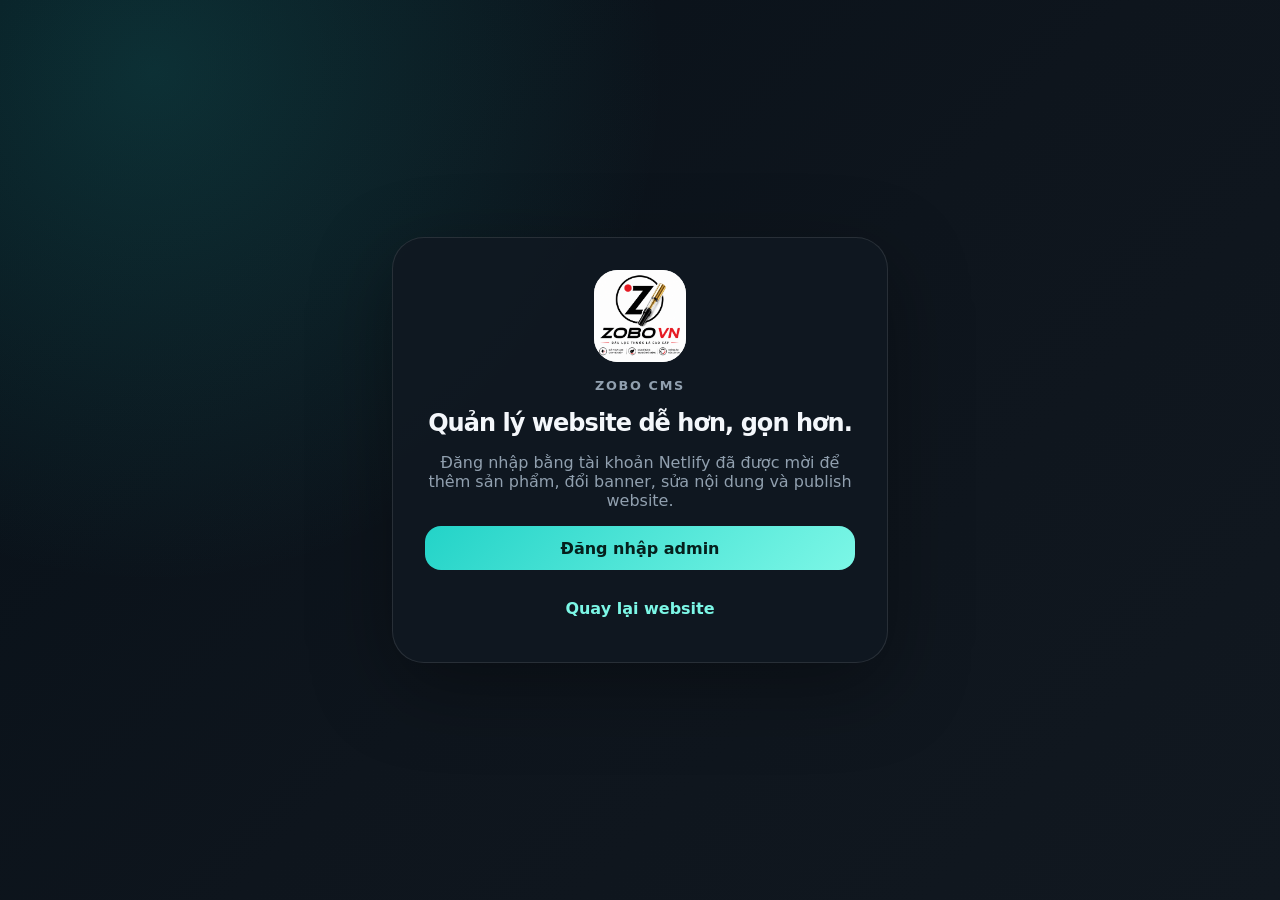
<file: admin/index.html>
<!doctype html>
<html lang="vi">
  <head>
    <meta charset="utf-8" />
    <meta name="viewport" content="width=device-width, initial-scale=1" />
    <meta name="robots" content="noindex,nofollow" />
    <title>ZOBO CMS</title>
    <link rel="icon" href="../assets/logo.png" type="image/png" />
    <link rel="stylesheet" href="admin.css" />
    <script src="https://identity.netlify.com/v1/netlify-identity-widget.js"></script>
    <script src="admin.js" defer></script>
  </head>
  <body>
    <main class="admin-shell">
      <section class="login-screen" data-login-screen>
        <div class="login-card">
          <img src="../assets/logo.png" alt="ZOBO VN" />
          <p class="eyebrow">ZOBO CMS</p>
          <h1>Quản lý website dễ hơn, gọn hơn.</h1>
          <p>Đăng nhập bằng tài khoản Netlify đã được mời để thêm sản phẩm, đổi banner, sửa nội dung và publish website.</p>
          <button class="primary-btn" type="button" data-login-button>Đăng nhập admin</button>
          <a href="../" class="ghost-link">Quay lại website</a>
        </div>
      </section>

      <section class="app-shell is-hidden" data-app-shell>
        <aside class="sidebar">
          <a class="brand" href="../">
            <img src="../assets/logo.png" alt="" />
            <span>
              <strong>ZOBO CMS</strong>
              <small data-user-email>Admin</small>
            </span>
          </a>

          <nav class="sidebar-nav" aria-label="Điều hướng admin">
            <button class="is-active" type="button" data-view-button="dashboard">Tổng quan</button>
            <button type="button" data-view-button="products">Sản phẩm</button>
            <button type="button" data-view-button="content">Nội dung</button>
            <button type="button" data-view-button="marketing">Marketing</button>
            <button type="button" data-view-button="settings">Cài đặt</button>
            <button type="button" data-view-button="accounts">Tài khoản</button>
          </nav>

          <div class="sidebar-footer">
            <a href="../" target="_blank" rel="noopener noreferrer">Xem website</a>
            <button type="button" data-logout-button>Đăng xuất</button>
          </div>
        </aside>

        <div class="workspace">
          <header class="topbar">
            <div>
              <p class="eyebrow" data-view-eyebrow>Dashboard</p>
              <h1 data-view-title>Tổng quan ZOBO VN</h1>
            </div>
            <div class="topbar-actions">
              <span class="save-state" data-save-state>Đã sẵn sàng</span>
              <button class="secondary-btn" type="button" data-refresh-button>Tải lại</button>
              <button class="primary-btn" type="button" data-save-button>Lưu & Publish</button>
            </div>
          </header>

          <section class="view is-active" data-view="dashboard">
            <div class="stats-grid">
              <article class="stat-card">
                <span>Sản phẩm</span>
                <strong data-stat-products>0</strong>
                <p>Đang quản lý trong CMS</p>
              </article>
              <article class="stat-card">
                <span>Đang hiển thị</span>
                <strong data-stat-active>0</strong>
                <p>Sản phẩm khách có thể thấy</p>
              </article>
              <article class="stat-card">
                <span>Bán chạy</span>
                <strong data-stat-best>0</strong>
                <p>Sản phẩm được ưu tiên</p>
              </article>
              <article class="stat-card">
                <span>Marketing</span>
                <strong data-stat-marketing>0</strong>
                <p>Banner, voucher, popup đang bật</p>
              </article>
            </div>

            <div class="quick-panel">
              <div>
                <h2>Việc hay dùng</h2>
                <p>Chọn nhanh để chỉnh đúng phần, không phải nhìn form dài như trước.</p>
              </div>
              <div class="quick-actions">
                <button type="button" data-shortcut="products">Thêm / sửa sản phẩm</button>
                <button type="button" data-shortcut="marketing">Bật khuyến mãi</button>
                <button type="button" data-shortcut="settings">Đổi link đặt hàng</button>
              </div>
            </div>
          </section>

          <section class="view" data-view="products">
            <div class="product-layout">
              <aside class="product-list-panel">
                <div class="panel-heading">
                  <div>
                    <h2>Sản phẩm</h2>
                    <p data-product-count>0 sản phẩm</p>
                  </div>
                  <button class="small-btn" type="button" data-new-product>Thêm mới</button>
                </div>
                <label class="search-box">
                  <span>Tìm sản phẩm</span>
                  <input type="search" placeholder="Nhập tên sản phẩm..." data-product-search />
                </label>
                <div class="product-list" data-product-list></div>
              </aside>

              <form class="editor-card" data-product-form>
                <div class="panel-heading">
                  <div>
                    <h2 data-product-editor-title>Chi tiết sản phẩm</h2>
                    <p>Thông tin khách sẽ thấy trên website.</p>
                  </div>
                  <button class="danger-btn" type="button" data-delete-product>Xóa</button>
                </div>

                <div class="form-grid">
                  <label>
                    <span>Tên sản phẩm</span>
                    <input name="name" type="text" required />
                  </label>
                  <label>
                    <span>Giá</span>
                    <input name="price" type="text" placeholder="Liên hệ" />
                  </label>
                  <label>
                    <span>Danh mục</span>
                    <input name="category" type="text" placeholder="Full Size" />
                  </label>
                  <label>
                    <span>Badge</span>
                    <input name="badge" type="text" placeholder="Bán chạy" />
                  </label>
                </div>

                <label>
                  <span>Mô tả</span>
                  <textarea name="description" rows="4"></textarea>
                </label>

                <label>
                  <span>Link đặt hàng</span>
                  <input name="buyLink" type="url" placeholder="https://..." />
                </label>

                <div class="switch-row">
                  <label class="switch">
                    <input name="isActive" type="checkbox" />
                    <span>Hiển thị trên website</span>
                  </label>
                  <label class="switch">
                    <input name="isBestSeller" type="checkbox" />
                    <span>Đánh dấu bán chạy</span>
                  </label>
                </div>

                <div class="media-editor">
                  <div>
                    <h3>Ảnh đại diện</h3>
                    <p>Ảnh chính của sản phẩm.</p>
                    <input name="image" type="hidden" />
                    <input type="file" accept="image/*" data-cover-upload />
                    <input class="path-input" name="imagePath" type="text" placeholder="assets/uploads/..." />
                  </div>
                  <figure>
                    <img src="../assets/logo.png" alt="" data-cover-preview />
                  </figure>
                </div>

                <div class="gallery-editor">
                  <div class="panel-heading">
                    <div>
                      <h3>Ảnh / video trong sản phẩm</h3>
                      <p>Bấm thêm media để tạo gallery.</p>
                    </div>
                    <button class="small-btn" type="button" data-add-gallery>Thêm media</button>
                  </div>
                  <div class="gallery-list" data-gallery-list></div>
                </div>
              </form>
            </div>
          </section>

          <section class="view" data-view="content">
            <form class="stacked-card" data-content-form>
              <h2>Nội dung trang chủ</h2>
              <label>
                <span>Dòng nhỏ hero</span>
                <input name="hero.eyebrow" type="text" />
              </label>
              <label>
                <span>Tiêu đề chính</span>
                <textarea name="hero.title" rows="2"></textarea>
              </label>
              <label>
                <span>Mô tả hero</span>
                <textarea name="hero.lead" rows="3"></textarea>
              </label>
              <div class="form-grid">
                <label>
                  <span>Tiêu đề khu sản phẩm</span>
                  <textarea name="productsSection.title" rows="2"></textarea>
                </label>
                <label>
                  <span>Tiêu đề khu liên hệ</span>
                  <textarea name="contactSection.title" rows="2"></textarea>
                </label>
              </div>
            </form>
          </section>

          <section class="view" data-view="marketing">
            <div class="marketing-grid">
              <form class="stacked-card" data-banner-form>
                <h2>Banner</h2>
                <label class="switch">
                  <input name="isActive" type="checkbox" />
                  <span>Bật banner</span>
                </label>
                <label>
                  <span>Tiêu đề banner</span>
                  <input name="title" type="text" />
                </label>
                <label>
                  <span>Mô tả</span>
                  <textarea name="description" rows="3"></textarea>
                </label>
              </form>

              <form class="stacked-card" data-popup-form>
                <h2>Popup khuyến mãi</h2>
                <label class="switch">
                  <input name="isActive" type="checkbox" />
                  <span>Bật popup</span>
                </label>
                <label>
                  <span>Tiêu đề popup</span>
                  <input name="title" type="text" />
                </label>
                <label>
                  <span>Nội dung</span>
                  <textarea name="description" rows="3"></textarea>
                </label>
              </form>

              <form class="stacked-card" data-voucher-form>
                <h2>Voucher đầu tiên</h2>
                <label class="switch">
                  <input name="isActive" type="checkbox" />
                  <span>Bật voucher</span>
                </label>
                <label>
                  <span>Mã voucher</span>
                  <input name="code" type="text" />
                </label>
                <label>
                  <span>Tiêu đề</span>
                  <input name="title" type="text" />
                </label>
              </form>
            </div>
          </section>

          <section class="view" data-view="settings">
            <div class="marketing-grid">
              <form class="stacked-card" data-settings-form>
                <h2>Cài đặt website</h2>
                <label>
                  <span>Tên thương hiệu</span>
                  <input name="brandName" type="text" />
                </label>
                <label>
                  <span>Địa điểm</span>
                  <input name="location" type="text" />
                </label>
                <label>
                  <span>Domain</span>
                  <input name="domain" type="text" />
                </label>
              </form>

              <form class="stacked-card" data-social-form>
                <h2>Link bán hàng</h2>
                <label>
                  <span>Link đặt hàng</span>
                  <input name="orderLink" type="url" />
                </label>
                <label>
                  <span>Facebook</span>
                  <input name="facebook" type="url" />
                </label>
                <label>
                  <span>TikTok</span>
                  <input name="tiktok" type="url" />
                </label>
              </form>

              <form class="stacked-card" data-seo-form>
                <h2>SEO</h2>
                <label>
                  <span>Title Google</span>
                  <input name="title" type="text" />
                </label>
                <label>
                  <span>Description Google</span>
                  <textarea name="description" rows="4"></textarea>
                </label>
              </form>
            </div>
          </section>

          <section class="view" data-view="accounts">
            <article class="quick-panel">
              <div>
                <h2>Quản lý tài khoản admin</h2>
                <p>Tài khoản vẫn quản lý trong Netlify Identity để an toàn. Website tĩnh không nên tự lưu mật khẩu.</p>
              </div>
              <div class="quick-actions">
                <a href="https://app.netlify.com/projects/thunderous-seahorse-11fa34/configuration/identity" target="_blank" rel="noopener noreferrer">Mở Netlify Identity</a>
                <button type="button" data-logout-button>Đăng xuất</button>
              </div>
            </article>
          </section>
        </div>
      </section>
    </main>
  </body>
</html>
</file>
<file: admin/admin.css>
:root {
  color-scheme: dark;
  --bg: #0b1117;
  --panel: #101922;
  --panel-soft: #14212d;
  --line: rgba(255, 255, 255, 0.1);
  --text: #f4f7fb;
  --muted: #91a0af;
  --brand: #23d3c8;
  --brand-strong: #7cf7e6;
  --danger: #ff5c7a;
  --warning: #f6c667;
  --radius: 24px;
  --shadow: 0 24px 80px rgba(0, 0, 0, 0.35);
  font-family:
    ui-sans-serif,
    system-ui,
    -apple-system,
    BlinkMacSystemFont,
    "Segoe UI",
    sans-serif;
}

* {
  box-sizing: border-box;
}

body {
  margin: 0;
  min-height: 100vh;
  background:
    radial-gradient(circle at 12% 8%, rgba(35, 211, 200, 0.16), transparent 32rem),
    linear-gradient(135deg, #071018, #0e151d 52%, #111820);
  color: var(--text);
}

button,
input,
textarea {
  font: inherit;
}

button,
a {
  -webkit-tap-highlight-color: transparent;
}

.is-hidden {
  display: none !important;
}

.login-screen {
  display: grid;
  min-height: 100vh;
  place-items: center;
  padding: 1rem;
}

.login-card {
  width: min(100%, 31rem);
  display: grid;
  gap: 1rem;
  border: 1px solid var(--line);
  border-radius: 32px;
  background: rgba(16, 25, 34, 0.88);
  box-shadow: var(--shadow);
  padding: clamp(1.25rem, 5vw, 2rem);
  text-align: center;
}

.login-card img {
  width: 5.8rem;
  margin: 0 auto;
  border-radius: 24px;
  background: #fff;
}

.login-card h1,
.topbar h1,
.quick-panel h2,
.stacked-card h2,
.panel-heading h2 {
  margin: 0;
  letter-spacing: -0.04em;
}

.login-card p,
.quick-panel p,
.panel-heading p,
.stat-card p,
.media-editor p {
  margin: 0;
  color: var(--muted);
}

.eyebrow {
  margin: 0;
  color: var(--brand-strong);
  font-size: 0.8rem;
  font-weight: 800;
  letter-spacing: 0.13em;
  text-transform: uppercase;
}

.app-shell {
  display: grid;
  grid-template-columns: 18rem minmax(0, 1fr);
  min-height: 100vh;
}

.sidebar {
  position: sticky;
  top: 0;
  height: 100vh;
  display: grid;
  grid-template-rows: auto 1fr auto;
  gap: 1.25rem;
  border-right: 1px solid var(--line);
  background: rgba(7, 13, 19, 0.82);
  padding: 1.1rem;
}

.brand {
  display: flex;
  gap: 0.75rem;
  align-items: center;
  color: var(--text);
  text-decoration: none;
}

.brand img {
  width: 2.9rem;
  height: 2.9rem;
  border-radius: 16px;
  background: #fff;
}

.brand span {
  display: grid;
  gap: 0.15rem;
}

.brand small {
  max-width: 12rem;
  overflow: hidden;
  color: var(--muted);
  text-overflow: ellipsis;
  white-space: nowrap;
}

.sidebar-nav {
  display: grid;
  align-content: start;
  gap: 0.45rem;
}

.sidebar-nav button,
.sidebar-footer button,
.sidebar-footer a,
.quick-actions button,
.quick-actions a {
  min-height: 2.85rem;
  border: 1px solid transparent;
  border-radius: 16px;
  background: transparent;
  color: var(--muted);
  cursor: pointer;
  text-align: left;
  text-decoration: none;
  padding: 0.75rem 0.9rem;
}

.sidebar-nav button:hover,
.sidebar-nav button.is-active,
.sidebar-footer a:hover,
.sidebar-footer button:hover {
  border-color: rgba(35, 211, 200, 0.22);
  background: rgba(35, 211, 200, 0.1);
  color: var(--brand-strong);
}

.sidebar-footer {
  display: grid;
  gap: 0.4rem;
}

.workspace {
  display: grid;
  gap: 1rem;
  align-content: start;
  padding: clamp(1rem, 3vw, 1.6rem);
}

.topbar {
  position: sticky;
  top: 0;
  z-index: 5;
  display: flex;
  gap: 1rem;
  align-items: center;
  justify-content: space-between;
  border: 1px solid var(--line);
  border-radius: var(--radius);
  background: rgba(16, 25, 34, 0.9);
  box-shadow: 0 12px 48px rgba(0, 0, 0, 0.18);
  padding: 1rem;
  backdrop-filter: blur(16px);
}

.topbar-actions {
  display: flex;
  flex-wrap: wrap;
  gap: 0.6rem;
  align-items: center;
  justify-content: flex-end;
}

.save-state {
  color: var(--muted);
  font-size: 0.9rem;
}

.save-state[data-tone="busy"] {
  color: var(--warning);
}

.save-state[data-tone="success"] {
  color: var(--brand-strong);
}

.save-state[data-tone="error"] {
  color: var(--danger);
}

.primary-btn,
.secondary-btn,
.small-btn,
.danger-btn,
.ghost-link {
  min-height: 2.75rem;
  display: inline-flex;
  align-items: center;
  justify-content: center;
  border: 0;
  border-radius: 16px;
  cursor: pointer;
  font-weight: 800;
  text-decoration: none;
  padding: 0.75rem 1rem;
}

.primary-btn {
  background: linear-gradient(135deg, var(--brand), var(--brand-strong));
  color: #05201d;
}

.secondary-btn,
.small-btn {
  border: 1px solid var(--line);
  background: rgba(255, 255, 255, 0.06);
  color: var(--text);
}

.danger-btn {
  border: 1px solid rgba(255, 92, 122, 0.34);
  background: rgba(255, 92, 122, 0.1);
  color: #ff9aae;
}

.ghost-link {
  color: var(--brand-strong);
}

.view {
  display: none;
}

.view.is-active {
  display: block;
}

.stats-grid,
.marketing-grid {
  display: grid;
  grid-template-columns: repeat(4, minmax(0, 1fr));
  gap: 1rem;
}

.marketing-grid {
  grid-template-columns: repeat(3, minmax(0, 1fr));
}

.stat-card,
.quick-panel,
.product-list-panel,
.editor-card,
.stacked-card {
  border: 1px solid var(--line);
  border-radius: var(--radius);
  background:
    linear-gradient(180deg, rgba(255, 255, 255, 0.045), transparent),
    var(--panel);
  box-shadow: 0 18px 60px rgba(0, 0, 0, 0.16);
}

.stat-card {
  display: grid;
  gap: 0.4rem;
  padding: 1rem;
}

.stat-card span {
  color: var(--muted);
  font-weight: 700;
}

.stat-card strong {
  font-size: clamp(2rem, 5vw, 3.4rem);
  letter-spacing: -0.08em;
}

.quick-panel {
  display: flex;
  gap: 1rem;
  align-items: center;
  justify-content: space-between;
  margin-top: 1rem;
  padding: 1rem;
}

.quick-actions {
  display: flex;
  flex-wrap: wrap;
  gap: 0.7rem;
}

.quick-actions button,
.quick-actions a {
  border-color: var(--line);
  background: var(--panel-soft);
  color: var(--text);
}

.product-layout {
  display: grid;
  grid-template-columns: minmax(18rem, 24rem) minmax(0, 1fr);
  gap: 1rem;
}

.product-list-panel,
.editor-card,
.stacked-card {
  display: grid;
  gap: 1rem;
  padding: 1rem;
}

.panel-heading {
  display: flex;
  gap: 1rem;
  align-items: center;
  justify-content: space-between;
}

.search-box,
label {
  display: grid;
  gap: 0.4rem;
}

label span,
.search-box span {
  color: var(--muted);
  font-size: 0.86rem;
  font-weight: 800;
}

input,
textarea {
  width: 100%;
  border: 1px solid var(--line);
  border-radius: 16px;
  background: rgba(255, 255, 255, 0.06);
  color: var(--text);
  outline: none;
  padding: 0.85rem 0.95rem;
}

textarea {
  resize: vertical;
}

input:focus,
textarea:focus {
  border-color: rgba(35, 211, 200, 0.72);
  box-shadow: 0 0 0 4px rgba(35, 211, 200, 0.12);
}

.product-list {
  display: grid;
  gap: 0.55rem;
  max-height: calc(100vh - 18rem);
  overflow: auto;
  padding-right: 0.2rem;
}

.product-item {
  display: grid;
  gap: 0.2rem;
  border: 1px solid var(--line);
  border-radius: 18px;
  background: rgba(255, 255, 255, 0.04);
  color: var(--text);
  cursor: pointer;
  padding: 0.75rem;
  text-align: left;
}

.product-item.is-active,
.product-item:hover {
  border-color: rgba(35, 211, 200, 0.45);
  background: rgba(35, 211, 200, 0.1);
}

.product-item small {
  color: var(--muted);
}

.form-grid {
  display: grid;
  grid-template-columns: repeat(2, minmax(0, 1fr));
  gap: 0.85rem;
}

.switch-row {
  display: flex;
  flex-wrap: wrap;
  gap: 0.75rem;
}

.switch {
  display: inline-flex;
  grid-template-columns: auto 1fr;
  gap: 0.55rem;
  align-items: center;
  border: 1px solid var(--line);
  border-radius: 16px;
  background: rgba(255, 255, 255, 0.04);
  padding: 0.75rem;
}

.switch input {
  width: 1.15rem;
  height: 1.15rem;
}

.media-editor {
  display: grid;
  grid-template-columns: minmax(0, 1fr) 12rem;
  gap: 1rem;
  align-items: start;
  border: 1px solid var(--line);
  border-radius: 20px;
  background: rgba(255, 255, 255, 0.04);
  padding: 1rem;
}

.media-editor figure {
  margin: 0;
  aspect-ratio: 1;
  overflow: hidden;
  border-radius: 18px;
  background: rgba(255, 255, 255, 0.06);
}

.media-editor img {
  width: 100%;
  height: 100%;
  object-fit: contain;
}

.path-input {
  margin-top: 0.7rem;
}

.gallery-editor {
  display: grid;
  gap: 0.8rem;
}

.gallery-list {
  display: grid;
  gap: 0.75rem;
}

.gallery-row {
  display: grid;
  grid-template-columns: 7rem 1fr auto;
  gap: 0.65rem;
  align-items: center;
  border: 1px solid var(--line);
  border-radius: 18px;
  background: rgba(255, 255, 255, 0.04);
  padding: 0.7rem;
}

.gallery-row select {
  width: 100%;
  border: 1px solid var(--line);
  border-radius: 14px;
  background: #0c151e;
  color: var(--text);
  padding: 0.75rem;
}

.gallery-row button {
  min-height: 2.5rem;
}

@media (max-width: 1120px) {
  .stats-grid,
  .marketing-grid {
    grid-template-columns: repeat(2, minmax(0, 1fr));
  }

  .product-layout {
    grid-template-columns: 1fr;
  }
}

@media (max-width: 760px) {
  .app-shell {
    grid-template-columns: 1fr;
  }

  .sidebar {
    position: static;
    height: auto;
  }

  .sidebar-nav {
    grid-template-columns: repeat(2, minmax(0, 1fr));
  }

  .topbar,
  .quick-panel {
    align-items: flex-start;
    flex-direction: column;
  }

  .stats-grid,
  .marketing-grid,
  .form-grid,
  .media-editor,
  .gallery-row {
    grid-template-columns: 1fr;
  }
}
</file>
